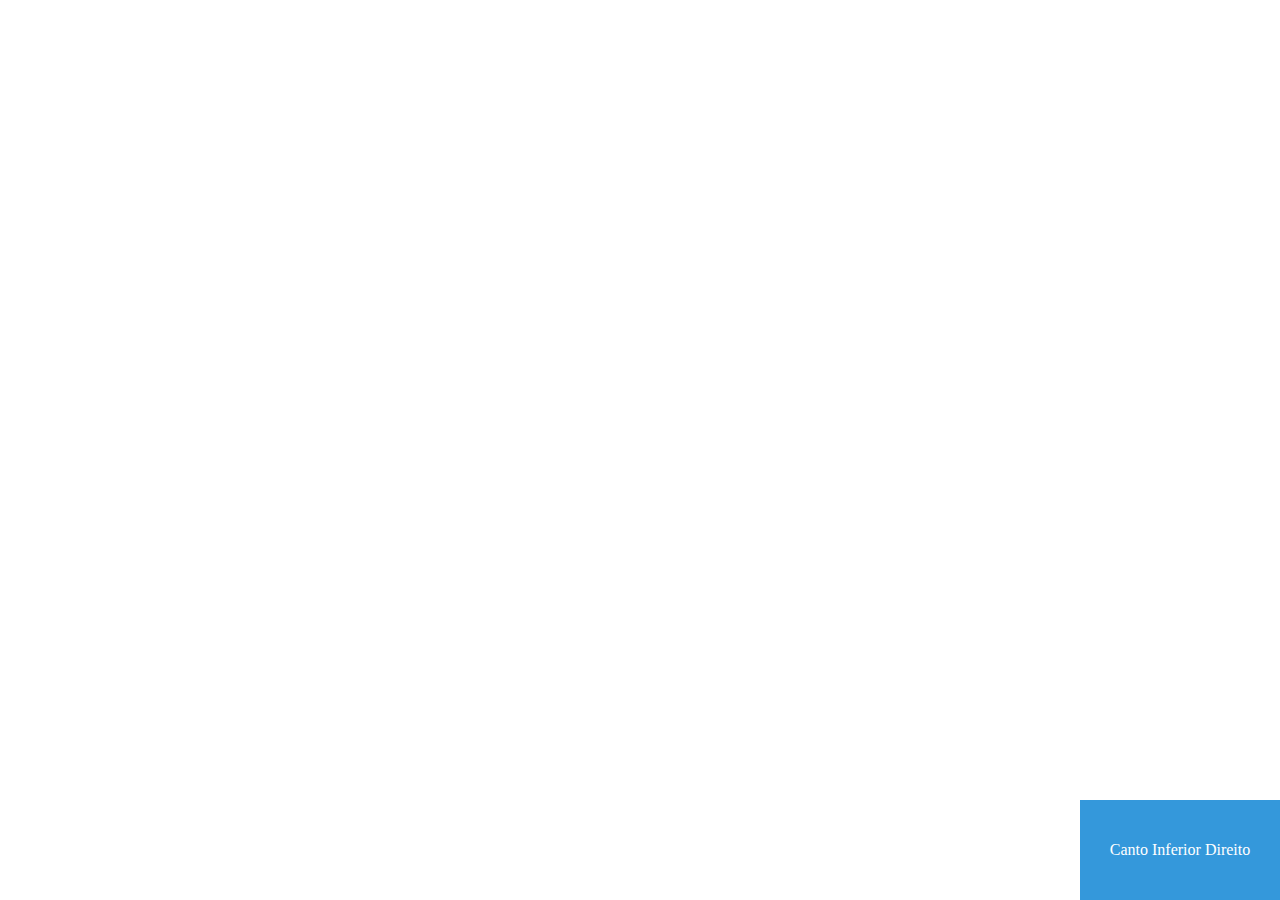
<file: src/css/INDE.HTML>
<!DOCTYPE html>
<html lang="en">
<head>
    <meta charset="UTF-8">
    <meta name="viewport" content="width=device-width, initial-scale=1.0">
    <style>
        body, html {
            height: 100%;
            margin: 0;
            display: flex;
            justify-content: flex-end;
            align-items: flex-end;
        }

        .box {
            width: 200px;
            height: 100px;
            background-color: #3498db;
            color: white;
            display: flex;
            justify-content: center;
            align-items: center;
        }
    </style>
    <title>Flexbox Position</title>
</head>
<body>
    <div class="box">
        Canto Inferior Direito
    </div>
</body>
</html>
</file>
